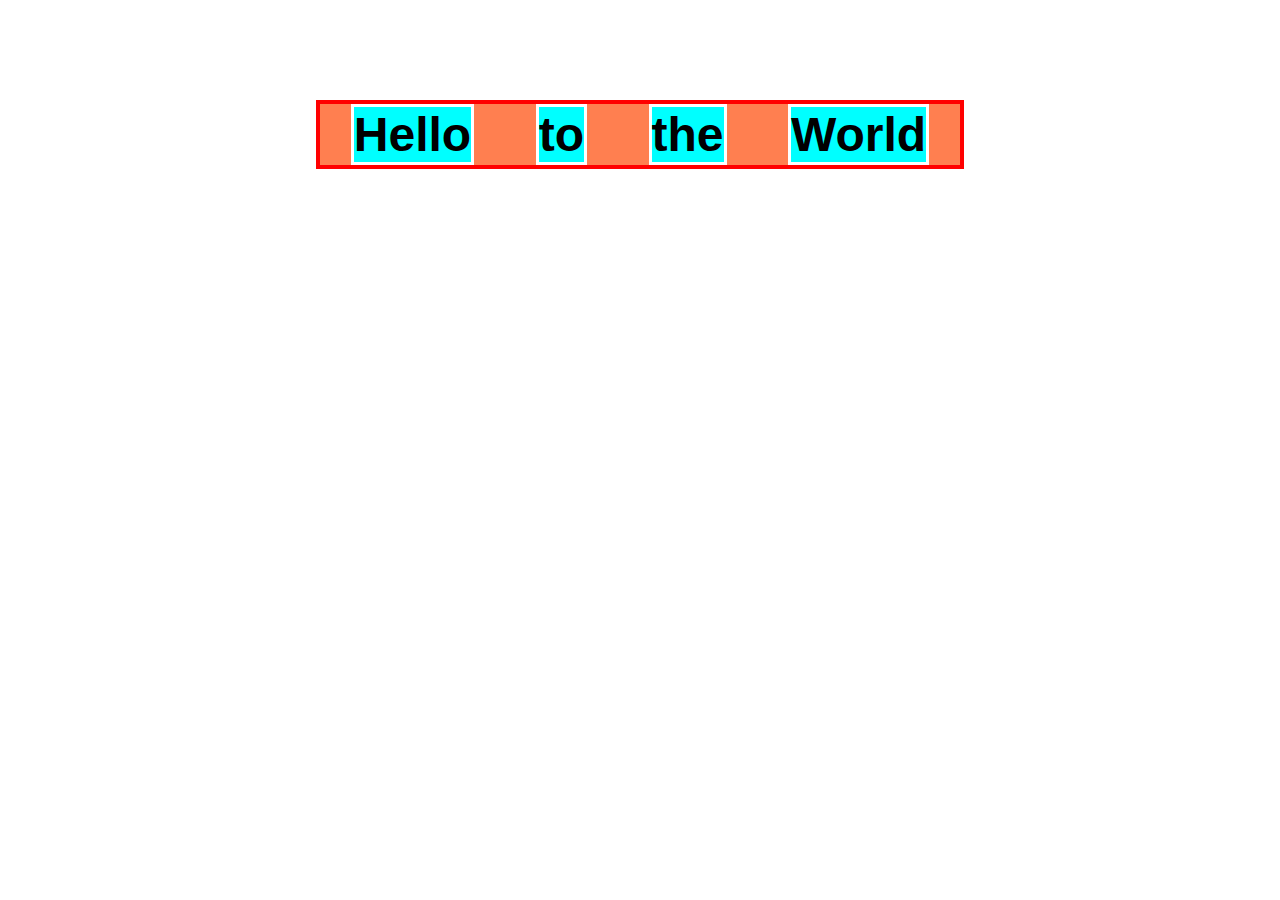
<file: helloWorld.html>
<!DOCTYPE html>
<html lang="en">
<head>
    <meta charset="UTF-8">
    <meta name="viewport" content="width=<device-width>, initial-scale=1.0">
    <title>Document</title>
</head>
<style>
main {
    display:flex;
    justify-content: center;
    margin-top: 100px;
    font-family: Arial, Helvetica, sans-serif;
    font-weight: 600;
    
}

section{
    display:flex;
    flex-direction: row;
    justify-content: space-around;
    width: 50vw; /* Corrected from 100wv to 100vh */
    background-color: coral;
    border:4px solid red;   
}

div {
    background-color: aqua;
    font-size: 3rem;
    border:3px solid white;
}  

</style>
<body>
<main>
    <section>
     <div>Hello</div>
     <div>to</div>
     <div>the</div>
     <div>World</div>
    </section>
</main>
</body>
</html>
</file>
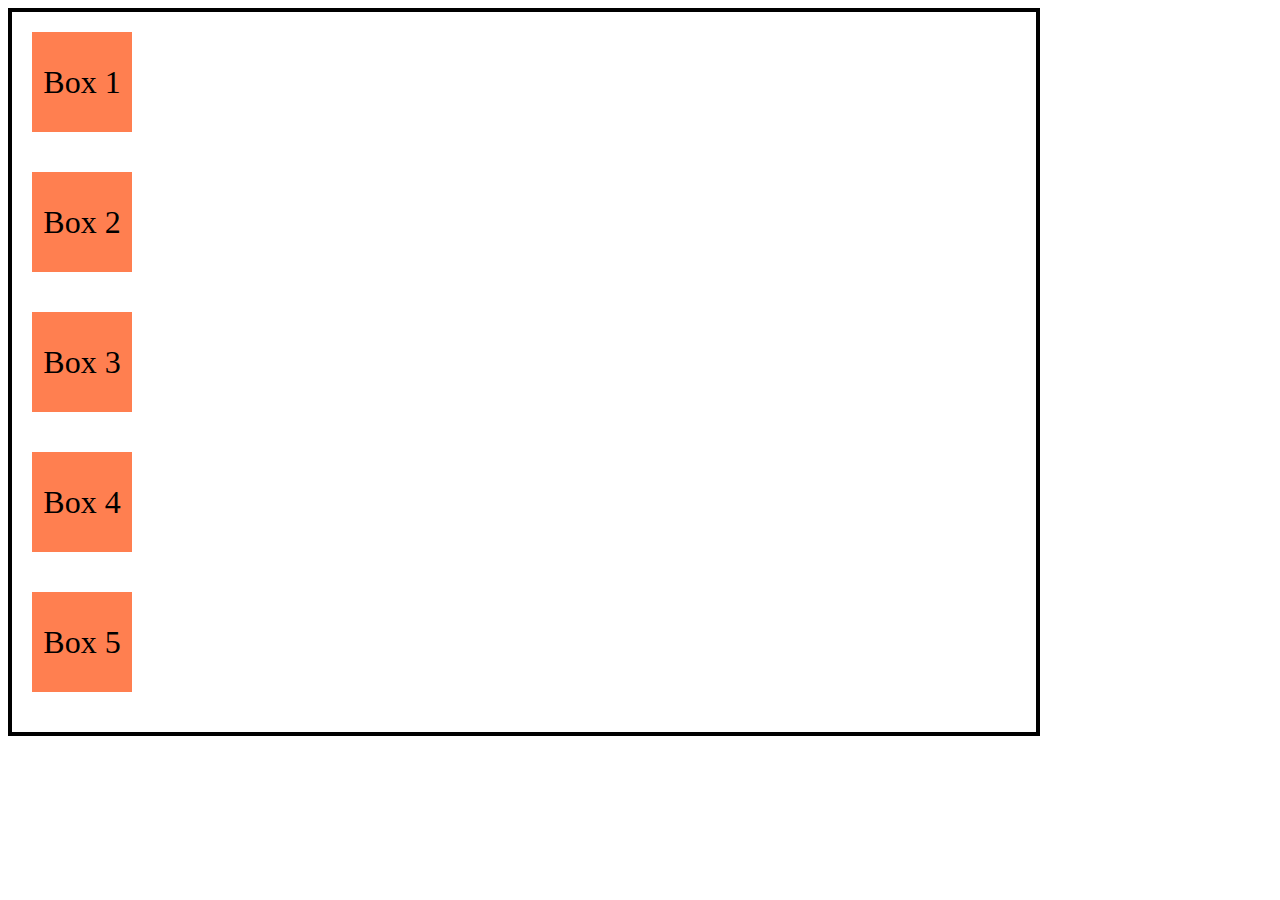
<file: old_files/test copy.html>
<!DOCTYPE html>
<html lang="en">
<head>
    <meta charset="UTF-8">
    <meta name="viewport" content="width=device-width, initial-scale=1.0">
    <title>Simple Flexbox Example</title>
    <style>
        .container {
            display: flex;      /* Enables flexbox */
            flex-direction:column;
            height:80vh;
            flex-wrap: wrap;    /* Allows items to wrap onto the next column*/
            width: 80vw;       
            border: 4px solid black; 
        }
        .box {
            width: 100px;      
            height: 100px;     
            background-color: coral; 
            display: flex;   
            justify-content: center; /* Center horizontally */
            align-items: center; /* Center vertically */
            font-size:2rem;
            margin:20px;
        }
    </style>
</head>
<body>
    <div class="container">
        <div class="box">Box 1</div>
        <div class="box">Box 2</div>
        <div class="box">Box 3</div>
        <div class="box">Box 4</div>
        <div class="box">Box 5</div>
    </div>
</body>
</html>
</file>
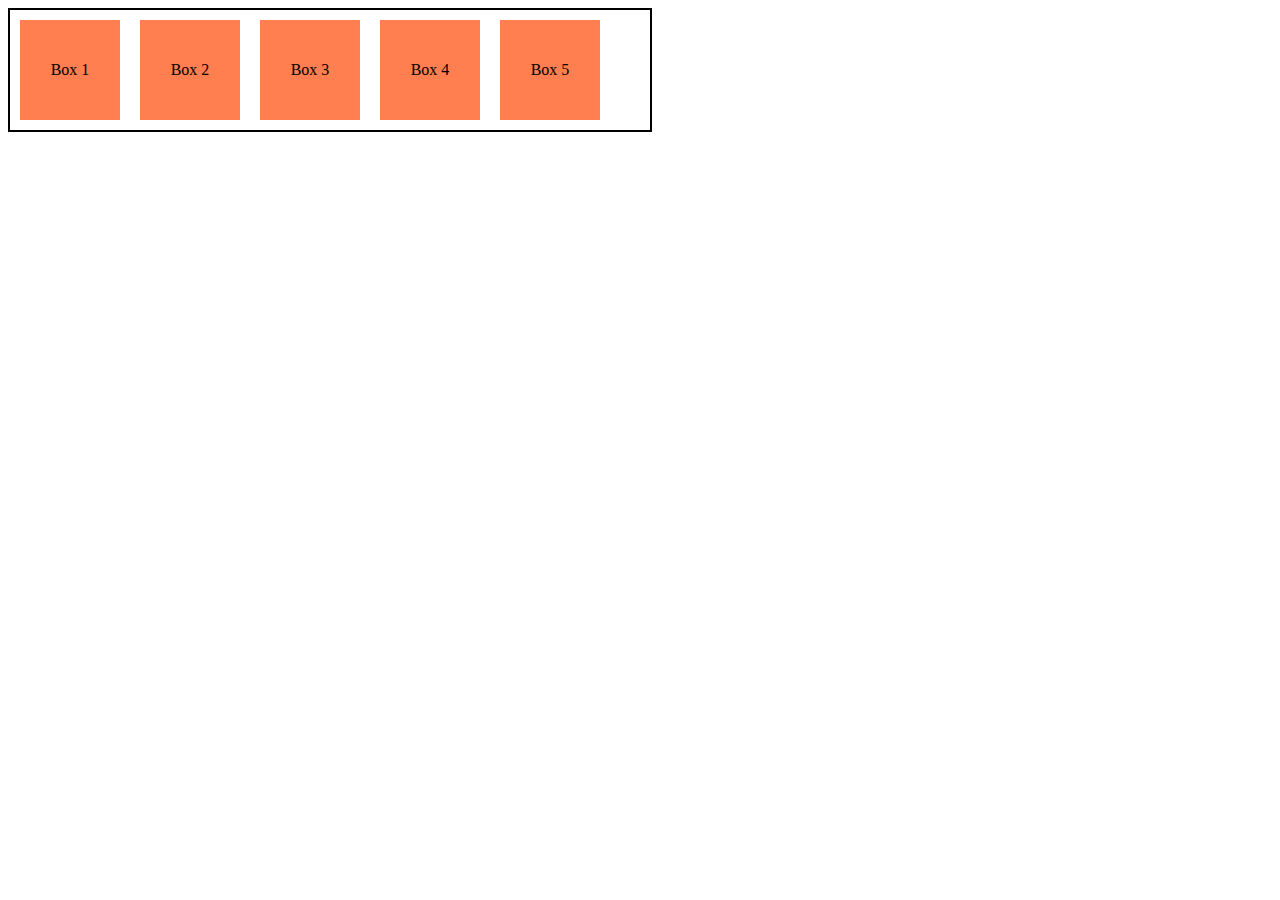
<file: old_files/test.html>
<!DOCTYPE html>
<html lang="en">
<head>
    <meta charset="UTF-8">
    <meta name="viewport" content="width=device-width, initial-scale=1.0">
    <title>Simple Flexbox Example</title>
    <style>
        .container {
            display: flex;      /* Enables flexbox */
            flex-wrap: wrap;    /* Allows items to wrap onto the next line */
            width: 50vw;        /* Container width is 50% of the viewport width */
            border: 2px solid black; /* Adds a border for visual distinction */
        }
        .box {
            width: 100px;       /* Each box has a fixed width */
            height: 100px;      /* Each box has a fixed height */
            margin: 10px;       /* Adds space around boxes */
            background-color: coral; /* Adds background color to boxes */
            display: flex;      /* Flex applied to center the content */
            justify-content: center; /* Center horizontally */
            align-items: center; /* Center vertically */
        }
    </style>
</head>
<body>
    <div class="container">
        <div class="box">Box 1</div>
        <div class="box">Box 2</div>
        <div class="box">Box 3</div>
        <div class="box">Box 4</div>
        <div class="box">Box 5</div>
    </div>
</body>
</html>
</file>
